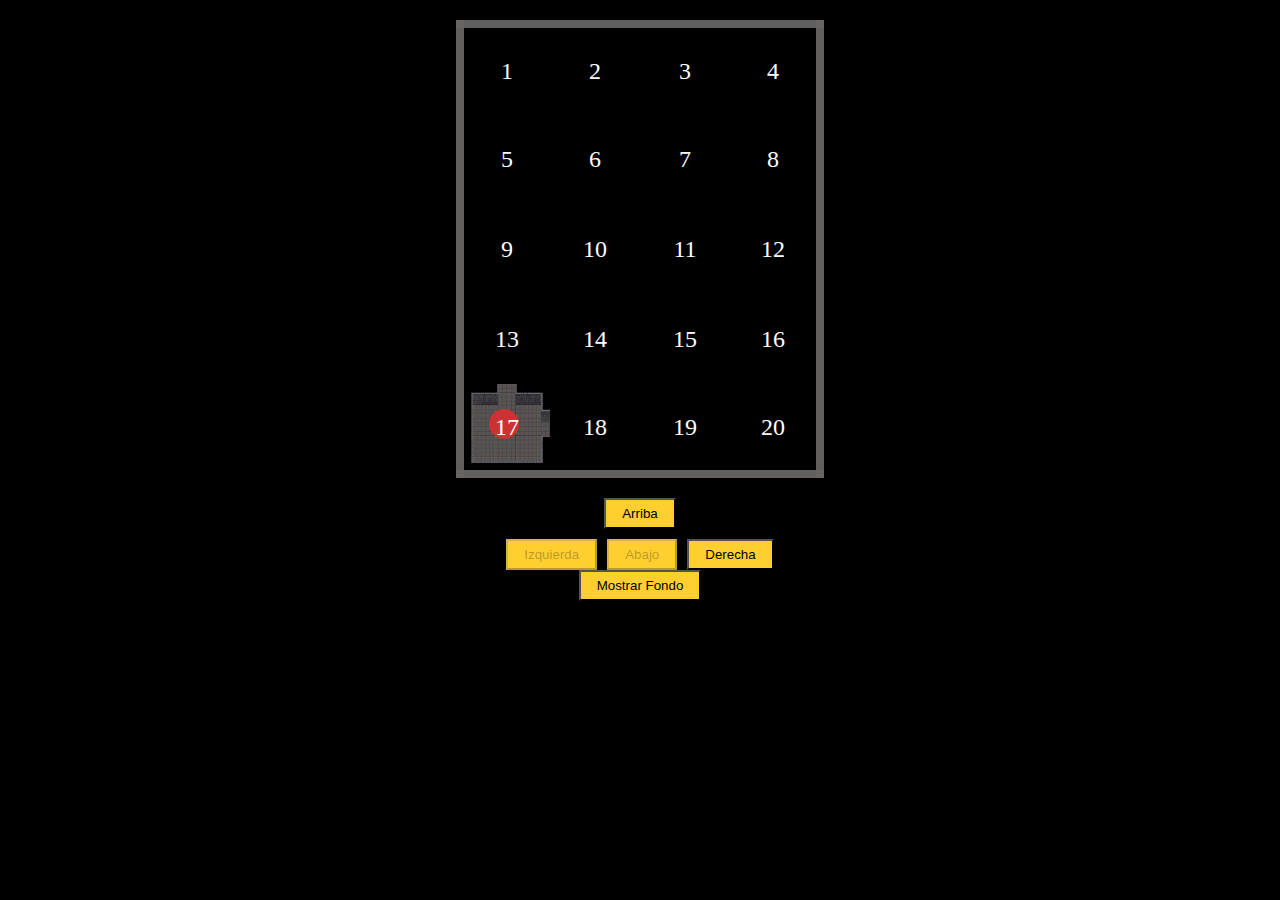
<file: index.html>
<!DOCTYPE html>
<html lang="es">
    <head>
        <meta charset="UTF-8">
        <meta name="viewport" content="width=device-width, initial-scale=1.0">
        <link rel="stylesheet" href="./styles/tablero.css" />
        <title>Tablero con Movimiento</title>
    </head>

    <body>
        <table id="tablero"></table>

        <div class="botonera_1">
            <button onclick="mover('arriba')" class="boton_movimiento" id="boton-arriba">Arriba</button>
            
            <div class="botonera_2">
                <button onclick="mover('izquierda')" class="boton_movimiento" id="boton-izquierda">Izquierda</button>
                <button onclick="mover('abajo')" class="boton_movimiento" id="boton-abajo">Abajo</button>
                <button onclick="mover('derecha')" class="boton_movimiento" id="boton-derecha">Derecha</button>
            </div>
            
        </div>

        <button onclick="mostrarFondo()" class="boton_movimiento">Mostrar Fondo</button>
        


        <script src="javascript/tablero.js"></script> <!-- Link al documento JS -->
    </body>

</html>
</file>
<file: styles/tablero.css>
* {
    margin: 0;
    padding: 0;
    box-sizing: border-box;
}

body {
    background-color: black;
    display: flex;
    flex-direction: column;
    align-items: center;
}

#tablero {
    border: 8px solid rgba(104, 100, 100, 0.938);
    border-collapse: collapse;
    margin: 20px 0px;
}

/* Estilos para las celdas del tablero */
td {
    width: 80px; /* Ajusta según el tamaño que prefieras */
    height: 80px; /* Ajusta según el tamaño que prefieras */
    text-align: center;
    vertical-align: middle;
    background-color: black; /* Fondo negro por defecto */
    color: white; /* Color de los números */
    position: relative;
    background-size: cover; /* Ajusta la imagen para que esté contenida y mantenga su proporción */
    background-position: center; /* Centra la imagen en el cuadrado */
    background-repeat: no-repeat; /* Evita que la imagen se repita */
    margin: 0px; /* Asegura que no haya margen adicional */
    padding: 0px; /* Asegura que no haya padding adicional */
    /*border: 1px solid #ccc; Lo Saque para que esten pegados los bordes */ 
  
}

td img {
    width: 100%; /* Asegura que la imagen ocupe todo el ancho */
    height: 100%; /* Asegura que la imagen ocupe todo el alto */
    object-fit: cover; /* Cubre todo el área de la celda sin deformar la imagen */
}

#tablero td { /*TAMAÑO DE LOS CUADRADOS*/
    /* border: 1px solid black; Lo Saque para que esten pegados los bordes */ 
    text-align: center;
    font-size: 24px;

    width: 90px;
    height: 90px;
    position: relative;

    background-size: cover; /* Asegura que la imagen cubre todo el cuadrado */
    background-position: center; /* Centra la imagen en el cuadrado */
    background-repeat: no-repeat; /* Evita que la imagen se repita */
}

#tablero td span {
    position: relative;
    z-index: 2; /* Asegura que los números están encima del redondel */
}

.redondel {
    width: 30px;
    height: 30px;
    background-color: rgb(205, 50, 50);
    border-radius: 50%;
    position: absolute;
    top: 25px;
    left: 25px;
    z-index: 1; /* Asegura que el redondel está detrás de los números */
}

.verde {
    border-color: rgb(1, 0, 0) !important;
}

.verde-arriba {
    border-top-color: rgb(1, 0, 0) !important;
}

.verde-abajo {
    border-bottom-color: rgb(1, 0, 0) !important;
}

.verde-izquierda {
    border-left-color: rgb(1, 0, 0) !important;
}

.verde-derecha {
    border-right-color: rgb(1, 0, 0) !important;
}

.botonera_1{
    display: flex;
    flex-direction: column;
    align-items: center;
    gap: 10px;
}
.botonera_2{
    display: flex;
    align-items: center;
    gap: 10px;
}

button {
    background-color: rgb(255, 207, 48); /* Color original */
    padding: 6px 16px;
}

button.disabled {
    background-color: grey; /* Color cuando el movimiento no es permitido */
}

.transparente {
    background-color: transparent !important;
}

/* ------------------------------------------------------------------------------------- */
/*FILA 1*/
#cuadro-1 {
    background-image: url('/imgs/b1.png');
    background-size: cover;
    background-repeat: no-repeat;
}
#cuadro-2 {
    background-image: url('/imgs/b2.png');
    background-size: cover;
    background-repeat: no-repeat;
}
#cuadro-3 {
    background-image: url('/imgs/b1.png');
    background-size: cover;
    background-repeat: no-repeat;
}
#cuadro-4 {
    background-image: url('/imgs/b2.png');
    background-size: cover;
    background-repeat: no-repeat;
}

/*FILA 2*/
#cuadro-5 {
    background-image: url('/imgs/l1.png');
    background-size: cover;
    background-repeat: no-repeat;
}
#cuadro-6 {
    background-image: url('/imgs/d1.png');
    background-size: cover;
    background-repeat: no-repeat;
}
#cuadro-7 {
    background-image: url('/imgs/r1.png');
    background-size: cover;
    background-repeat: no-repeat;
}
#cuadro-8 {
    background-image: url('/imgs/m2.png');
    background-size: cover;
    background-repeat: no-repeat;
}

/*FILA 3*/
#cuadro-9 {
    background-image: url('/imgs/l1.png');
    background-size: cover;
    background-repeat: no-repeat;
}
#cuadro-10 {
    background-image: url('/imgs/u1.png');
    background-size: cover;
    background-repeat: no-repeat;
}
#cuadro-11 {
    background-image: url('/imgs/m1.png');
    background-size: cover;
    background-repeat: no-repeat;
}
#cuadro-12 {
    background-image: url('/imgs/b4.png');
    background-size: cover;
    background-repeat: no-repeat;
}

/*FILA 4*/
#cuadro-13 {
    background-image: url('/imgs/m2.png');
    background-size: cover;
    background-repeat: no-repeat;
}
#cuadro-14 {
    background-image: url('/imgs/l1.png');
    background-size: cover;
    background-repeat: no-repeat;
}
#cuadro-15 {
    background-image: url('/imgs/d1.png');
    background-size: cover;
    background-repeat: no-repeat;
}
#cuadro-16 {
    background-image: url('/imgs/b2.png');
    background-size: cover;
    background-repeat: no-repeat;
}

/*FILA 5*/
#cuadro-17 {
    background-image: url('/imgs/b3.png');
    background-size: cover;
    background-repeat: no-repeat;
}
#cuadro-18 {
    background-image: url('/imgs/d1.png');
    background-size: cover;
    background-repeat: no-repeat;
}
#cuadro-19 {
    background-image: url('/imgs/m3.png');
    background-size: cover;
    background-repeat: no-repeat;
}
#cuadro-20 {
    background-image: url('/imgs/b4.png');
    background-size: cover;
    background-repeat: no-repeat;
}
</file>
